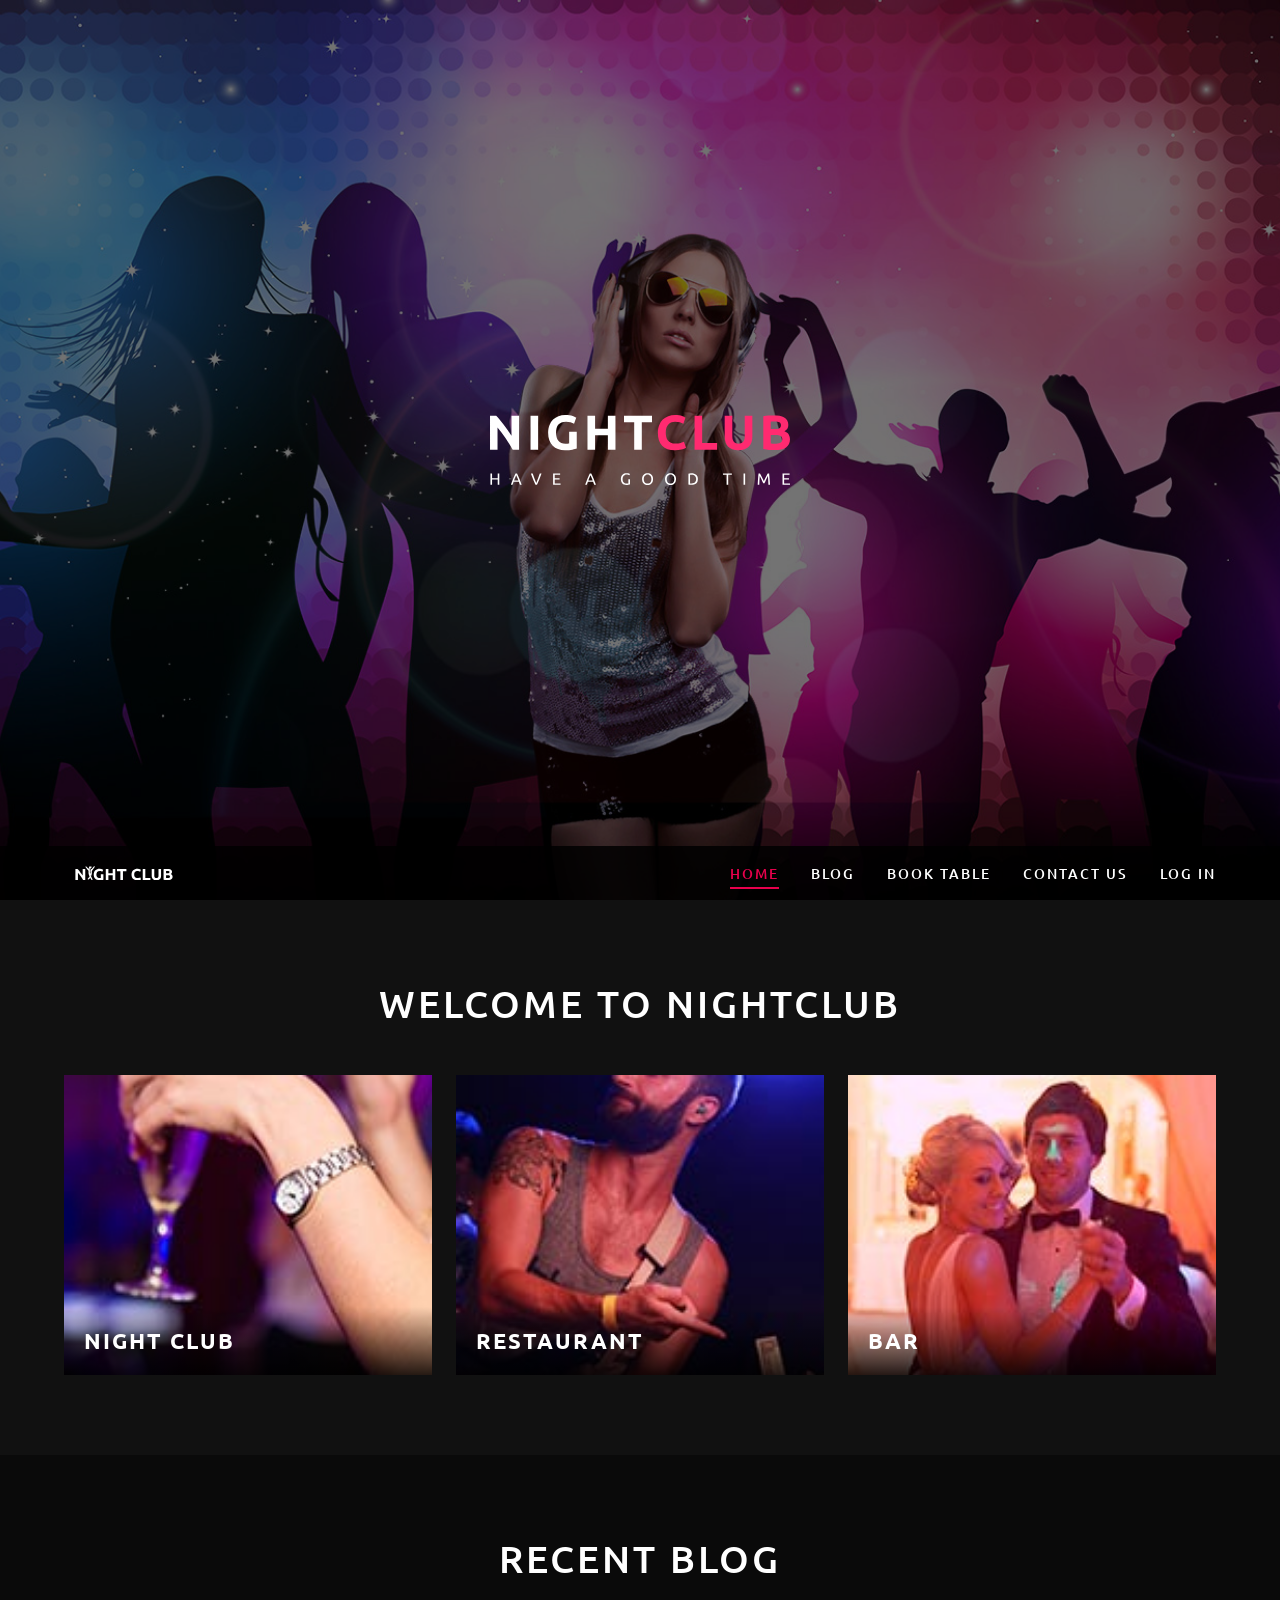
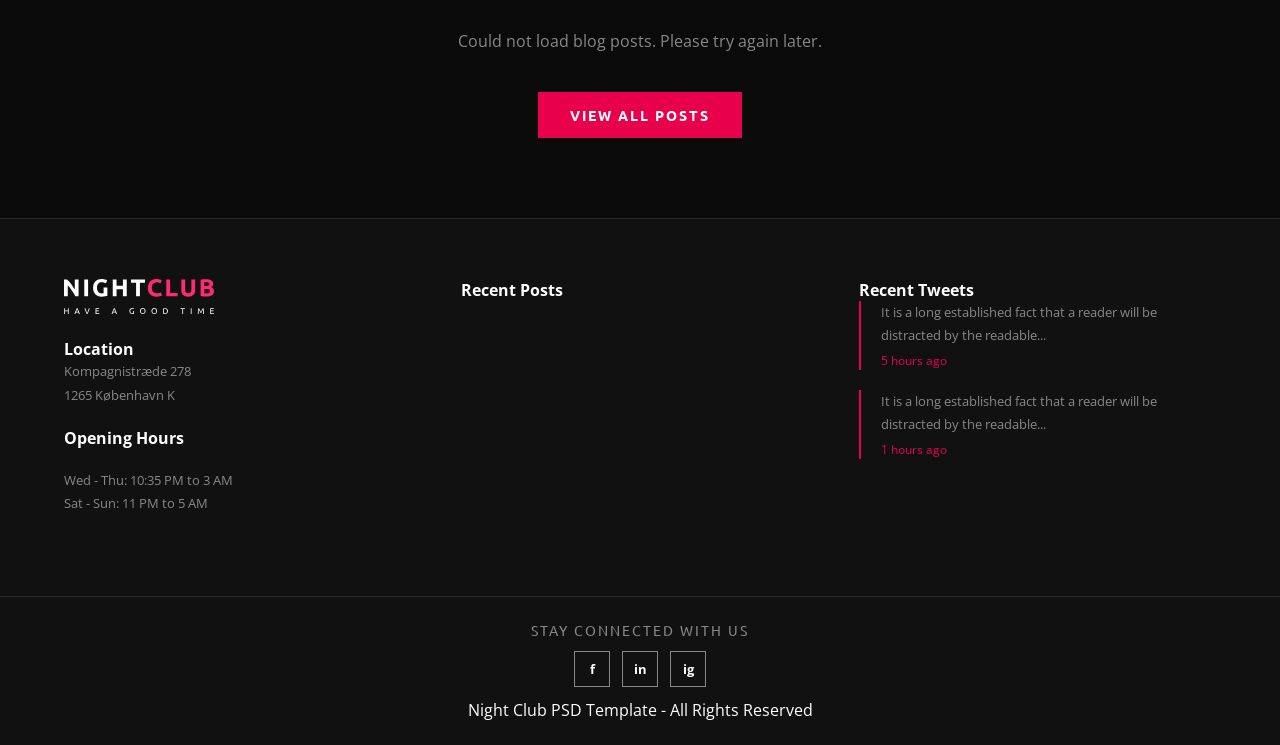
<file: index.html>
<!doctype html>
<html lang="en">
  <head>
    <meta charset="UTF-8" />
    <meta name="viewport" content="width=device-width, initial-scale=1.0" />
    <title>Night Club</title>
    <link
      href="https://fonts.googleapis.com/css2?family=Ubuntu:wght@400;500;700&family=Open+Sans:wght@300;400;600&display=swap"
      rel="stylesheet"
    />
    <link rel="stylesheet" href="css/style.css" />
  </head>

  <body>
    <!--Hero-->
    <section class="hero" id="hero">
      <!--Baggrundsbillede-->
      <div class="hero-bg"></div>

      <!--Mørkt overlag så tekst er mere synligt over billederne-->
      <div class="hero-overlay"></div>

      <!--Logo-->
      <div class="hero-content">
        <img
          src="assets/icon/Logo_main.svg"
          alt="Night Club logo"
          class="hero-logo"
        />
      </div>
    </section>

    <!--Navigation under hero-->
    <nav class="navbar" id="navbar">
      <div class="nav-container">
        <div class="nav-logo">
          <img
            src="assets/icon/Logo.svg"
            alt="Night Club"
            class="nav-logo-img"
          />
        </div>

        <!-- Hamburger knap -->
        <button class="hamburger" id="hamburger" aria-label="Toggle menu">
          <span></span>
          <span></span>
          <span></span>
        </button>

        <ul class="nav-links" id="nav-links">
          <li><a href="index.html" class="nav-link active">Home</a></li>
          <li><a href="blog.html" class="nav-link">Blog</a></li>
          <li><a href="#" class="nav-link">Book Table</a></li>
          <li><a href="#" class="nav-link">Contact Us</a></li>
          <li><a href="#" class="nav-link">Log In</a></li>
        </ul>
      </div>
    </nav>

    <!--Welcome-->
    <section class="welcome">
      <div class="section-container">
        <h2 class="section-title">Welcome to NightClub</h2>

        <div class="welcome-grid">
          <div class="welcome-card">
            <img src="assets/content-img/offer1.jpg" alt="Night Club" />
            <div class="welcome-card-overlay">
              <h3>Night Club</h3>
            </div>
          </div>

          <div class="welcome-card">
            <img src="assets/content-img/offer2.jpg" alt="Restaurant" />
            <div class="welcome-card-overlay">
              <h3>Restaurant</h3>
            </div>
          </div>

          <div class="welcome-card">
            <img src="assets/content-img/offer3.jpg" alt="Bar" />
            <div class="welcome-card-overlay">
              <h3>Bar</h3>
            </div>
          </div>
        </div>
      </div>
    </section>

    <!--Recent Blog-->
    <section class="recent-blog">
      <div class="section-container">
        <h2 class="section-title">Recent Blog</h2>
        <div class="blog-grid" id="recent-blog-grid">
          <p class="loading-text">Loading posts...</p>
        </div>
        <div class="blog-cta">
          <a href="blog.html" class="btn-primary">View All Posts</a>
        </div>
      </div>
    </section>

    <!--Footer-->
    <footer class="footer">
      <div class="footer-container">
        <div class="footer-col">
          <img
            src="assets/icon/Logo_main.svg"
            alt="Night Club"
            class="footer-logo-main"
          />
          <div class="footer-info">
            <h4 class="footer-heading">Location</h4>
            <p>Kompagnistræde 278</p>
            <p>1265 København K</p>
          </div>
          <div class="footer-info">
            <h4 class="footer-info">Opening Hours</h4>
            <p>Wed - Thu: 10:35 PM to 3 AM</p>
            <p>Sat - Sun: 11 PM to 5 AM</p>
          </div>
        </div>
        <div class="footer-col">
          <h4 class="footer-heading">Recent Posts</h4>
          <div id="footer-recent-posts">
            <p class="loading-text">Loading...</p>
          </div>
        </div>

        <div class="footer-col">
          <h4 class="footer-heading">Recent Tweets</h4>
          <div class="footer-tweet">
            <p class="footer-tweet-text">
              It is a long established fact that a reader will be distracted by
              the readable...
            </p>
            <span class="footer-tweet-date">5 hours ago</span>
          </div>
          <div class="footer-tweet">
            <p class="footer-tweet-text">
              It is a long established fact that a reader will be distracted by
              the readable...
            </p>
            <span class="footer-tweet-date">1 hours ago</span>
          </div>
        </div>
      </div>

      <div class="footer-bottom">
        <p class="footer-stay">Stay Connected With Us</p>
        <div class="footer-social">
          <a href="#" class="social-icon">f</a>
          <a href="#" class="social-icon">in</a>
          <a href="#" class="social-icon">ig</a>
        </div>
        <p>Night Club PSD Template - All Rights Reserved</p>
      </div>
    </footer>
    <script src="js/main.js"></script>
  </body>
</html>
</file>
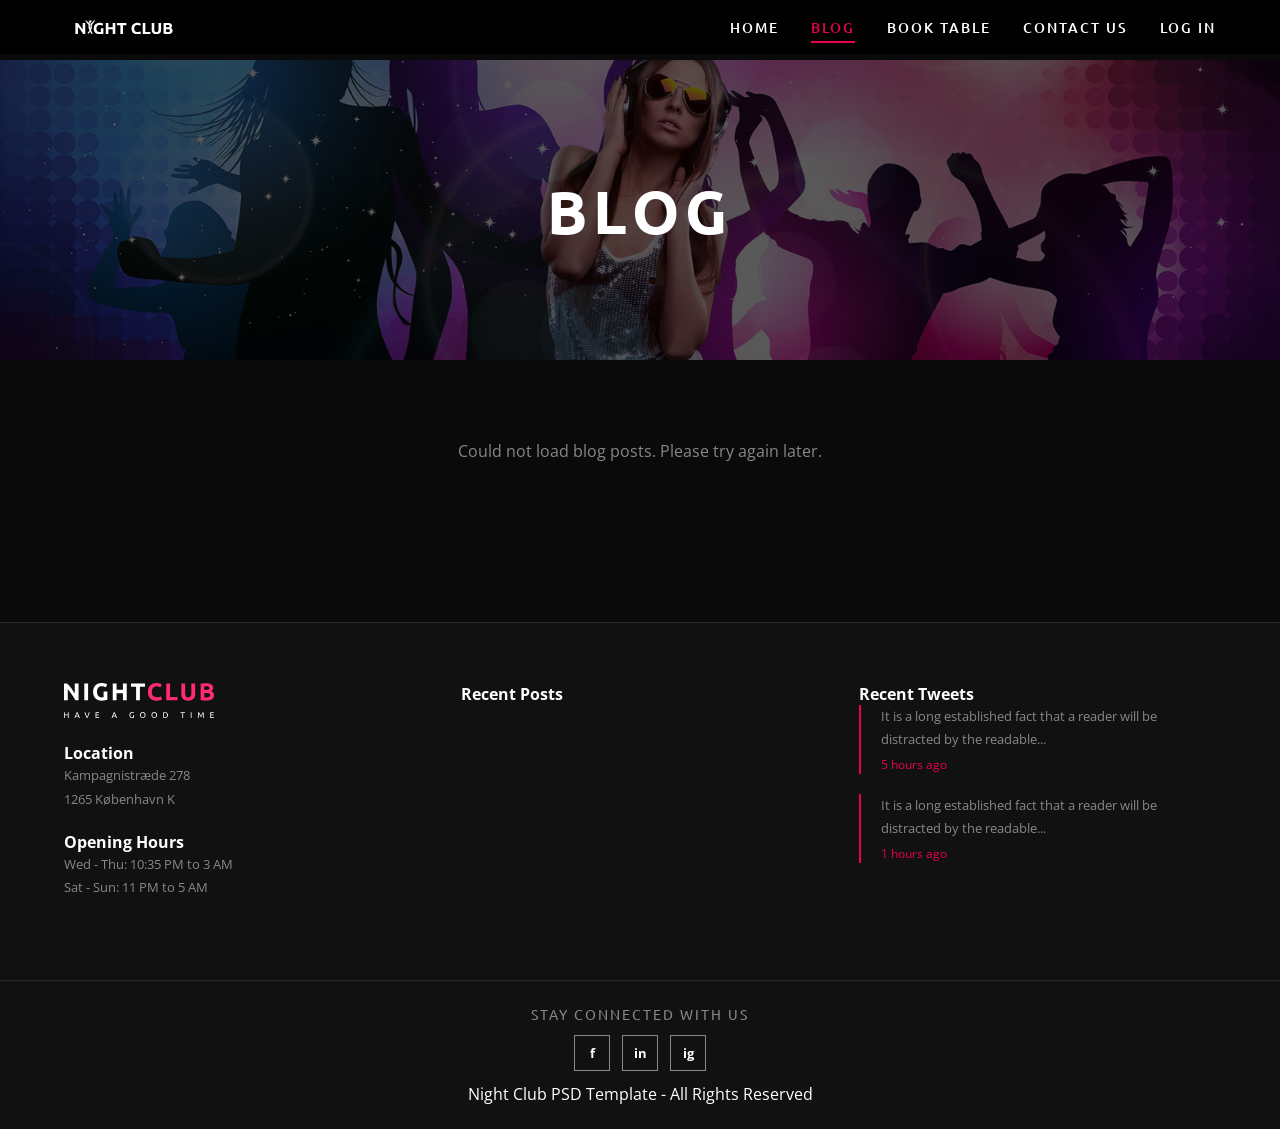
<file: blog.html>
<!doctype html>
<html lang="en">
  <head>
    <meta charset="UTF-8" />
    <meta name="viewport" content="width=device-width, initial-scale=1.0" />
    <title>Night Club - Blog</title>
    <link
      href="https://fonts.googleapis.com/css2?family=Ubuntu:wght@400;500;700&family=Open+Sans:wght@300;400;600&display=swap"
      rel="stylesheet"
    />
    <link rel="stylesheet" href="css/style.css" />
  </head>
  <body>
    <!--Navbar-->
    <nav class="navbar blog-navbar" id="navbar">
      <div class="nav-container">
        <div class="nav-logo">
          <img
            src="assets/icon/Logo.svg"
            alt="Night Club"
            class="nav-logo-img"
          />
        </div>

        <!--Hamburger knap-->
        <button class="hamburger" id="hamburger" aria-label="Toggle menu">
          <span></span>
          <span></span>
          <span></span>
        </button>

        <ul class="nav-links" id="nav-links">
          <li><a href="index.html" class="nav-link">Home</a></li>
          <li><a href="blog.html" class="nav-link active">Blog</a></li>
          <li><a href="#" class="nav-link">Book Table</a></li>
          <li><a href="#" class="nav-link">Contact Us</a></li>
          <li><a href="#" class="nav-link">Log In</a></li>
        </ul>
      </div>
    </nav>

    <!--Blog hero-->
    <section class="blog-hero">
      <div class="blog-hero-overlay"></div>
      <div class="blog-hero-content">
        <h1>Blog</h1>
      </div>
    </section>

    <!--Blog posts-->
    <section class="blog-page">
      <div class="section-container">
        <!--Her vil de posts som er kodet i JS blive opbygget-->
        <div id="blog-posts-container">
          <p class="loading-text">Loading posts...</p>
        </div>

        <div class="pagination" id="pagination"></div>
      </div>
    </section>

    <!--Footer-->
    <footer class="footer">
      <div class="footer-container">
        <!--Venstre kolonne-->
        <div class="footer-col">
          <img
            src="assets/icon/Logo_main.svg"
            alt="Night Club"
            class="footer-logo-main"
          />
          <div class="footer-info">
            <h4 class="footer-heading">Location</h4>
            <p>Kampagnistræde 278</p>
            <p>1265 København K</p>
          </div>
          <div class="footer-info">
            <h4 class="footer-heading">Opening Hours</h4>
            <p>Wed - Thu: 10:35 PM to 3 AM</p>
            <p>Sat - Sun: 11 PM to 5 AM</p>
          </div>
        </div>

        <!--Midterste kolonne-->
        <div class="footer-col">
          <h4 class="footer-heading">Recent Posts</h4>
          <!-- Posts fra JavaScript -->
          <div id="footer-recent-posts">
            <p class="loading-text">Loading...</p>
          </div>
        </div>

        <!--Højre kolonne-->
        <div class="footer-col">
          <h4 class="footer-heading">Recent Tweets</h4>
          <div class="footer-tweet">
            <p class="footer-tweet-text">
              It is a long established fact that a reader will be distracted by
              the readable...
            </p>
            <span class="footer-tweet-date">5 hours ago</span>
          </div>
          <div class="footer-tweet">
            <p class="footer-tweet-text">
              It is a long established fact that a reader will be distracted by
              the readable...
            </p>
            <span class="footer-tweet-date">1 hours ago</span>
          </div>
        </div>
      </div>

      <!--Nederste del-->
      <div class="footer-bottom">
        <p class="footer-stay">Stay Connected With Us</p>
        <div class="footer-social">
          <a href="#" class="social-icon">f</a>
          <a href="#" class="social-icon">in</a>
          <a href="#" class="social-icon">ig</a>
        </div>
        <p>Night Club PSD Template - All Rights Reserved</p>
      </div>
    </footer>

    <script src="js/blog.js"></script>
  </body>
</html>
</file>
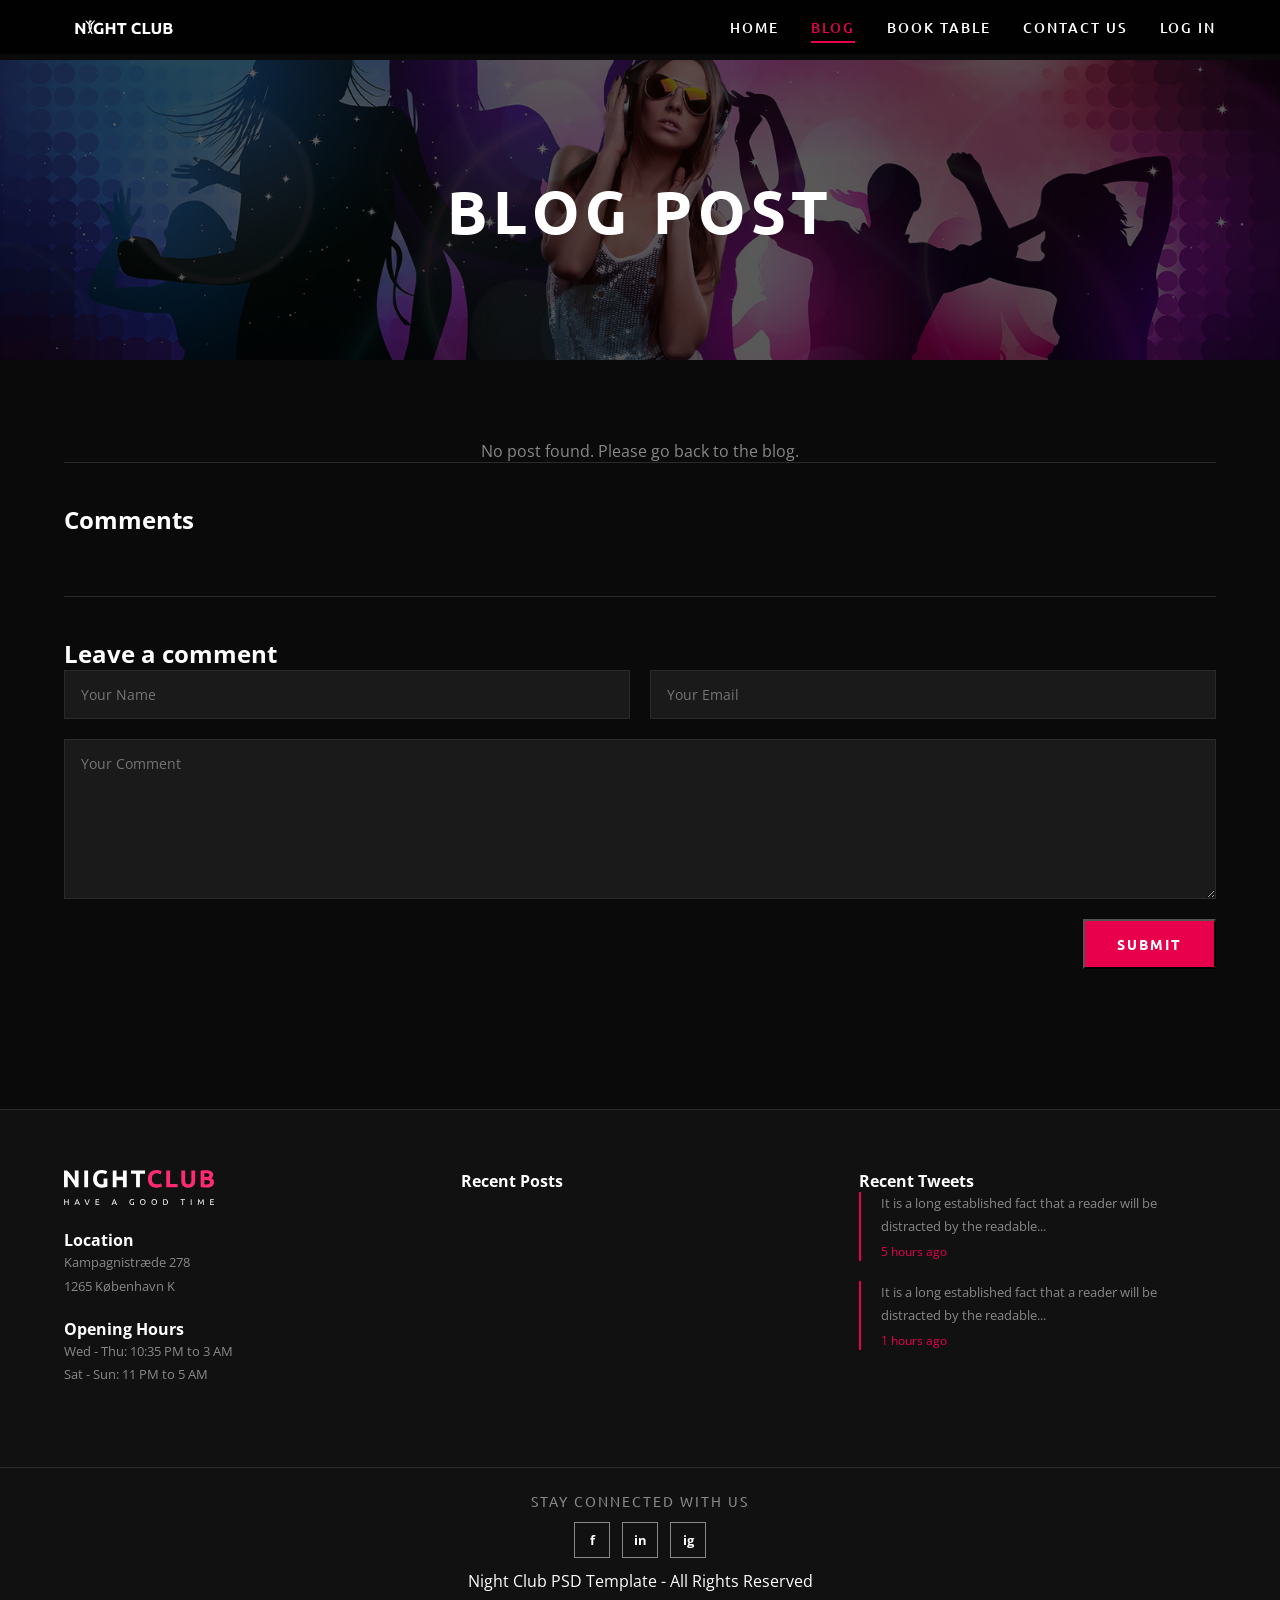
<file: blogpost.html>
<!doctype html>
<html lang="en">
  <head>
    <meta charset="UTF-8" />
    <meta name="viewport" content="width=device-width, initial-scale=1.0" />
    <title>Night Club - Blog Post</title>
    <link
      href="https://fonts.googleapis.com/css2?family=Ubuntu:wght@400;500;700&family=Open+Sans:wght@300;400;600&display=swap"
      rel="stylesheet"
    />
    <link rel="stylesheet" href="css/style.css" />
  </head>
  <body>
    <!--Navbar-->
    <nav class="navbar blog-navbar" id="navbar">
      <div class="nav-container">
        <div class="nav-logo">
          <img
            src="assets/icon/Logo.svg"
            alt="Night Club"
            class="nav-logo-img"
          />
        </div>

        <!-- Hamburger knap -->
        <button class="hamburger" id="hamburger" aria-label="Toggle menu">
          <span></span>
          <span></span>
          <span></span>
        </button>

        <ul class="nav-links" id="nav-links">
          <li><a href="index.html" class="nav-link">Home</a></li>
          <li><a href="blog.html" class="nav-link active">Blog</a></li>
          <li><a href="#" class="nav-link">Book Table</a></li>
          <li><a href="#" class="nav-link">Contact Us</a></li>
          <li><a href="#" class="nav-link">Log In</a></li>
        </ul>
      </div>
    </nav>

    <!--HERO -->
    <section class="blog-hero">
      <div class="blog-hero-overlay"></div>
      <div class="blog-hero-content">
        <h1>Blog Post</h1>
      </div>
    </section>

    <!--BLOST-POST INDHOLD -->
    <section class="blogpost-page">
      <div class="section-container">
        <!--Post indhold fra JS-->
        <div id="blogpost-content">
          <p class="loading-text">Loading posts...</p>
        </div>

        <!--Kommentarer-sektion-->
        <div class="comments-section">
          <!--Tallet af kommentarer fra JS-->
          <h2 class="comments-title" id="comments-title">Comments</h2>

          <!--Individuelle kommentarer fra JS-->
          <div id="comments-container"></div>
        </div>

        <!--KOMMENTAR-FORM -->
        <div class="comment-form-section">
          <h2 class="comments-title">Leave a comment</h2>

          <form class="comment-form" id="comment-form">
            <div class="form-row">
              <div class="form-group">
                <input
                  type="text"
                  id="commenter-name"
                  class="form-input"
                  placeholder="Your Name"
                />
                <!--Errorbesked, hvis noget går galt -->
                <p class="form-error" id="name-error">Please enter your name</p>
              </div>

              <!--E-mail felt-->
              <div class="form-group">
                <input
                  type="email"
                  id="commenter-email"
                  class="form-input"
                  placeholder="Your Email"
                />
                <!--Errorbesked hvis emailen ikke findes-->
                <p class="form-error" id="email-error">
                  Please enter a valid email
                </p>
              </div>
            </div>

            <!--Kommentar tekstfelt-->
            <div class="form-group">
              <textarea
                id="commenter-text"
                class="form-input form-textarea"
                placeholder="Your Comment"
              ></textarea>
              <!--Errorbesked hvis kommentaren er tom-->
              <p class="form-error" id="comment-error">
                Please write a comment
              </p>
            </div>

            <!--Submit button-->
            <div class="form-submit">
              <button type="submit" class="btn-primary">Submit</button>
            </div>

            <!--"Success"besked efter fuldført submit-->
            <p class="form-success" id="form-success">
              Your comment has been submitted!
            </p>
          </form>
        </div>
      </div>
    </section>

    <!--FOOTER -->
    <footer class="footer">
      <div class="footer-container">
        <!--Venstre kolonne-->
        <div class="footer-col">
          <img
            src="assets/icon/Logo_main.svg"
            alt="Night Club"
            class="footer-logo-main"
          />
          <div class="footer-info">
            <h4 class="footer-heading">Location</h4>
            <p>Kampagnistræde 278</p>
            <p>1265 København K</p>
          </div>
          <div class="footer-info">
            <h4 class="footer-heading">Opening Hours</h4>
            <p>Wed - Thu: 10:35 PM to 3 AM</p>
            <p>Sat - Sun: 11 PM to 5 AM</p>
          </div>
        </div>

        <!--Midterste kolonne-->
        <div class="footer-col">
          <h4 class="footer-heading">Recent Posts</h4>
          <!-- Posts fra JavaScript -->
          <div id="footer-recent-posts-blogpost">
            <p class="loading-text">Loading...</p>
          </div>
        </div>

        <!--Højre kolonne-->
        <div class="footer-col">
          <h4 class="footer-heading">Recent Tweets</h4>
          <div class="footer-tweet">
            <p class="footer-tweet-text">
              It is a long established fact that a reader will be distracted by
              the readable...
            </p>
            <span class="footer-tweet-date">5 hours ago</span>
          </div>
          <div class="footer-tweet">
            <p class="footer-tweet-text">
              It is a long established fact that a reader will be distracted by
              the readable...
            </p>
            <span class="footer-tweet-date">1 hours ago</span>
          </div>
        </div>
      </div>

      <!--Nederste del-->
      <div class="footer-bottom">
        <p class="footer-stay">Stay Connected With Us</p>
        <div class="footer-social">
          <a href="#" class="social-icon">f</a>
          <a href="#" class="social-icon">in</a>
          <a href="#" class="social-icon">ig</a>
        </div>
        <p>Night Club PSD Template - All Rights Reserved</p>
      </div>
    </footer>

    <script src="js/blogpost.js"></script>
  </body>
</html>
</file>
<file: css/style.css>
/* Root variabler */
:root {
  --black: #0a0a0a;
  --dark: #111111;
  --dark-grey: #1a1a1a;
  --mid-grey: #2a2a2a;
  --light-grey: #888888;
  --white: #ffffff;
  --pink: #e8004c;
  --pink-dark: #b8003c;
  --font-heading: "Ubuntu", sans-serif;
  --font-body: "Open Sans", sans-serif;
}

/* Reset og base */
* {
  margin: 0;
  padding: 0;
  box-sizing: border-box;
}

body {
  background-color: var(--black);
  color: var(--white);
  font-family: var(--font-body);
}

a {
  text-decoration: none;
  color: inherit;
}

ul {
  list-style: none;
}

img {
  display: block;
  max-width: 100%;
}

/* Buttons */
.btn-primary {
  display: inline-block;
  background-color: var(--pink);
  color: var(--white);
  font-family: var(--font-heading);
  font-size: 14px;
  font-weight: 700;
  letter-spacing: 2px;
  text-transform: uppercase;
  padding: 14px 32px;
  transition: background-color 0.2s ease;
}

.btn-primary:hover {
  background-color: var(--pink-dark);
}

/* Hero */
.hero {
  position: relative;
  width: 100%;
  height: 100vh;
  display: flex;
  flex-direction: column;
  align-items: center;
  justify-content: center;
}

.hero-bg {
  background-image: url("../assets/bg/header_bg_1.jpg");
  background-size: cover;
  background-position: center;
  position: absolute;
  top: 0;
  left: 0;
  width: 100%;
  height: 100%;
  z-index: 0;
}

.hero-overlay {
  background-color: rgba(0, 0, 0, 0.55);
  position: absolute;
  top: 0;
  left: 0;
  width: 100%;
  height: 100%;
  z-index: 1;
}

.hero-content {
  position: relative;
  z-index: 2;
  text-align: center;
  display: flex;
  flex-direction: column;
  align-items: center;
  gap: 16px;
}

.hero-logo {
  width: 300px;
}

/* Navbar */
.navbar {
  position: absolute;
  bottom: 0;
  left: 0;
  width: 100%;
  background-color: rgba(0, 0, 0, 0.85);
  z-index: 3;
  transition: all 0.3s ease;
}

.navbar.sticky {
  position: fixed;
  top: 0;
  bottom: auto;
}

.nav-container {
  max-width: 1200px;
  margin: 0 auto;
  padding: 16px 24px;
  display: flex;
  align-items: center;
  justify-content: space-between;
}

.nav-logo-img {
  width: 120px;
}

.nav-links {
  display: flex;
  gap: 32px;
  align-items: center;
}

.nav-link {
  font-family: var(--font-heading);
  font-size: 14px;
  font-weight: 500;
  letter-spacing: 2px;
  text-transform: uppercase;
  color: var(--white);
  padding-bottom: 4px;
  border-bottom: 2px solid transparent;
  transition: all 0.2s ease;
}

.nav-link:hover {
  color: var(--pink);
  border-bottom-color: var(--pink);
}

.nav-link.active {
  color: var(--pink);
  border-bottom-color: var(--pink);
}

/* Alle section-styles */
.section-container {
  max-width: 1200px;
  margin: 0 auto;
  padding: 80px 24px;
}

.section-title {
  font-family: var(--font-heading);
  font-size: 38px;
  font-weight: 500;
  text-align: center;
  text-transform: uppercase;
  letter-spacing: 3px;
  color: var(--white);
  margin-bottom: 48px;
}

/* HOMEPAGE-SIDE */
.welcome {
  background-color: var(--dark);
}

.welcome-grid {
  display: grid;
  grid-template-columns: repeat(3, 1fr);
  gap: 24px;
}

.welcome-card {
  position: relative;
  overflow: hidden;
  cursor: pointer;
}

.welcome-card img {
  width: 100%;
  height: 300px;
  object-fit: cover;
  transition: transform 0.4s ease;
}

.welcome-card:hover img {
  transform: scale(1.05);
}

.welcome-card-overlay {
  position: absolute;
  bottom: 0;
  left: 0;
  width: 100%;
  padding: 20px;
  background: linear-gradient(transparent, rgba(0, 0, 0, 0.85));
}

.welcome-card-overlay h3 {
  font-family: var(--font-heading);
  font-size: 22px;
  font-weight: 700;
  text-transform: uppercase;
  letter-spacing: 2px;
  color: var(--white);
}

/* Recent Blog */
.recent-blog {
  background-color: var(--black);
}

.blog-grid {
  display: grid;
  grid-template-columns: repeat(3, 1fr);
  gap: 24px;
  margin-bottom: 40px;
}

.blog-card {
  background-color: var(--dark-grey);
  overflow: hidden;
}

.blog-card img {
  width: 100%;
  height: 200px;
  object-fit: cover;
}

.blog-card-body {
  padding: 20px;
}

.blog-card-title {
  font-family: var(--font-heading);
  font-size: 18px;
  font-weight: 700;
  text-transform: uppercase;
  letter-spacing: 1px;
  color: var(--white);
  margin-bottom: 8px;
}

.blog-card-meta {
  font-size: 12px;
  color: var(--light-grey);
  margin-bottom: 12px;
}

.blog-card-excerpt {
  font-size: 14px;
  color: var(--light-grey);
  line-height: 1.6;
  display: -webkit-box;
  -webkit-line-clamp: 3;
  -webkit-box-orient: vertical;
  overflow: hidden;
}

.blog-cta {
  text-align: center;
  margin-top: 40px;
}

.loading-text {
  color: var(--light-grey);
  text-align: center;
  font-size: 16px;
  grid-column: 1 / -1;
}

/* BLOG-PAGE */
/* Blog-page Navbar */
.blog-navbar {
  position: fixed;
  top: 0;
  bottom: auto;
}

/* Blog-page Hero */
.blog-hero {
  position: relative;
  width: 100%;
  height: 300px;
  display: flex;
  align-items: center;
  justify-content: center;
  background-image: url("../assets/bg/header_bg_2.jpg");
  background-size: cover;
  background-position: center;
  margin-top: 60px;
}

.blog-hero-overlay {
  position: absolute;
  top: 0;
  left: 0;
  width: 100%;
  height: 100%;
  background-color: rgba(0, 0, 0, 0.65);
}

.blog-hero-content {
  position: relative;
  z-index: 2;
  text-align: center;
}

.blog-hero-content h1 {
  font-family: var(--font-heading);
  font-size: 60px;
  font-weight: 700;
  text-transform: uppercase;
  letter-spacing: 6px;
  color: var(--white);
}

/* BLOG PAGE POSTS */
.blog-page {
  background-color: var(--black);
}

.blog-post-row {
  display: flex;
  gap: 40px;
  align-items: center;
  margin-bottom: 60px;
  padding-bottom: 60px;
  border-bottom: 1px solid var(--mid-grey);
}

.blog-post-row:nth-child(even) {
  flex-direction: row-reverse;
}

.blog-post-image {
  width: 400px;
  height: 280px;
  object-fit: cover;
  flex-shrink: 0;
}

.blog-post-body {
  flex: 1;
}

.blog-post-title {
  font-family: var(--font-heading);
  font-size: 24px;
  font-weight: 700;
  text-transform: uppercase;
  letter-spacing: 2px;
  color: var(--white);
  margin-bottom: 12px;
}

.blog-post-excerpt {
  font-style: 15px;
  color: var(--light-grey);
  line-height: 1.8;
  margin-bottom: 24px;
  display: -webkit-box;
  -webkit-line-clamp: 6;
  -webkit-box-orient: vertical;
  overflow: hidden;
}

.blog-read-more {
  display: inline-block;
  background-color: transparent;
  color: var(--white);
  font-family: var(--font-heading);
  font-size: 13px;
  font-weight: 700;
  letter-spacing: 2px;
  text-transform: uppercase;
  padding: 12px 28px;
  border: 2px solid var(--pink);
  transition: all 0.2s ease;
}

.blog-read-more:hover {
  background-color: var(--pink);
  color: var(--white);
}

/* PAGINATION */
.pagination {
  display: flex;
  gap: 8px;
  justify-content: center;
  margin-top: 40px;
  padding-bottom: 40px;
}

.pagination-btn {
  background-color: transparent;
  color: var(--white);
  font-family: var(--font-heading);
  font-size: 14px;
  font-weight: 700;
  padding: 10px 18px;
  border: 2px solid var(--mid-grey);
  cursor: pointer;
  transition: all 0.2s ease;
}

.pagination-btn:hover {
  border-color: var(--pink);
  color: var(--white);
}

.pagination-btn.active-page {
  background-color: var(--pink);
  background-color: var(--pink);
  color: var(--white);
}

/* BLOG POST PAGE */
.blogpost-page {
  background-color: var(--black);
}

.blogpost-image {
  width: 100%;
  height: 500px;
  object-fit: cover;
  margin-bottom: 32px;
}

.blogpost-title {
  font-family: var(--font-heading);
  font-size: 28px;
  font-weight: 700;
  text-transform: uppercase;
  letter-spacing: 2px;
  color: var(--white);
  margin-bottom: 12px;
}

.blogpost-meta {
  font-size: 13px;
  color: var(--pink);
  margin-bottom: 24px;
  text-transform: uppercase;
  letter-spacing: 1px;
}

.blogpost-content {
  font-style: 15px;
  color: var(--light-grey);
  line-height: 1.9;
  margin-bottom: 60px;
}

/* KOMMENTAR SEKTION */
.comments-section {
  margin-bottom: 60px;
  padding-top: 40px;
  border-top: 1px solid var(--mid-grey);
}

.commments-title {
  font-family: var(--font-heading);
  font-size: 26px;
  font-weight: 700;
  text-transform: uppercase;
  letter-spacing: 2px;
  color: var(--white);
  margin-bottom: 32px;
}

.comment {
  margin-bottom: 32px;
  padding-bottom: 32px;
  border-bottom: 1px solid var(--mid-grey);
}

.comment-author {
  font-family: var(--font-heading);
  font-size: 16px;
  font-weight: 700;
  color: var(--white);
  margin-bottom: 4px;
}

.comment-date {
  font-size: 12px;
  color: var(--pink);
  margin-bottom: 12px;
}

.comment-text {
  font-size: 14px;
  color: var(--light-grey);
  line-height: 1.7;
}

/* KOMMENTAR FORM */

.comment-form-section {
  padding-top: 40px;
  border-top: 1px solid var(--mid-grey);
  margin-bottom: 60px;
}

.comment-form {
  display: flex;
  flex-direction: column;
  gap: 20px;
}

.form-row {
  display: grid;
  grid-template-columns: 1fr 1fr;
  gap: 20px;
}

.form-group {
  display: flex;
  flex-direction: column;
  gap: 6px;
}

.form-input {
  background-color: var(--dark-grey);
  border: 1px solid var(--mid-grey);
  color: var(--white);
  font-family: var(--font-body);
  font-size: 14px;
  padding: 14px 16px;
  width: 100%;
  outline: none;
  transition: border-color 0.2s ease;
}

.form-input:focus {
  border-color: var(--pink);
}

.form-textarea {
  height: 160px;
  resize: vertical;
}

.form-error {
  font-size: 12px;
  color: var(--pink);
  display: none;
}

.form-error.visible {
  display: block;
}

.form-success {
  font-size: 14px;
  color: var(--white);
  display: none;
}

.form-success.visible {
  display: block;
}

.form-submit {
  text-align: right;
}

/* FOOTER */
.footer {
  background-color: var(--dark);
  border-top: 1px solid var(--mid-grey);
}

.footer-container {
  max-width: 1200px;
  margin: 0 auto;
  padding: 60px 24px;
  display: grid;
  grid-template-columns: repeat(3, 1fr);
  gap: 40px;
}

.footer-col p {
  font-size: 13px;
  color: var(--light-grey);
  line-height: 1.8;
}

.footer-logo-main {
  width: 150px;
  margin-bottom: 24px;
}

.footer-info {
  margin-bottom: 20px;
}

.footer-info p {
  font-size: 13px;
  color: var(--light-grey);
  line-height: 1.8;
}

.footer-post {
  display: flex;
  gap: 12px;
  align-items: flex-start;
  margin-bottom: 20px;
}

.footer-post-img {
  width: 70px;
  height: 55px;
  object-fit: cover;
  flex-shrink: 0;
}

.footer-post-title {
  font-size: 13px;
  color: var(--light-grey);
  line-height: 1.5;
  margin-bottom: 4px;
}

.footer-post-date {
  font-size: 12px;
  color: var(--pink);
}

.footer-tweet {
  margin-bottom: 20px;
  padding-left: 20px;
  border-left: 2px solid var(--pink);
}

.footer-tweet-date {
  font-size: 12px;
  color: var(--pink);
}

.footer-bottom {
  border-top: 1px solid var(--mid-grey);
  padding: 24px;
  text-align: center;
  display: flex;
  flex-direction: column;
  align-items: center;
  gap: 12px;
}

.footer-stay {
  font-family: var(--font-heading);
  font-size: 14px;
  color: var(--light-grey);
  text-transform: uppercase;
  letter-spacing: 2px;
}

.footer-social {
  display: flex;
  gap: 12px;
}

.social-icon {
  width: 36px;
  height: 36px;
  border: 1px solid var(--light-grey);
  display: flex;
  align-items: center;
  justify-content: center;
  font-size: 13px;
  font-weight: 700;
  color: var(--white);
  transition: all 0.2s ease;
}

.social-icon:hover {
  border-color: var(--pink);
  color: var(--pink);
}

.hamburger {
  display: none;
}

/* RESPONSIVE */
@media (max-width: 768px) {
  /*Navbar*/
  .nav-container {
    flex-direction: row;
    justify-content: space-between;
    align-items: center;
    padding: 12px 16px;
    position: relative;
  }

  .nav-link {
    font-size: 12px;
  }

  /* Hero */
  .hero-logo {
    width: 200px;
  }

  /* Welcome sektion */
  .welcome-grid {
    grid-template-columns: 1fr;
  }

  /* Recent blog på forsiden */
  .blog-grid {
    grid-template-columns: 1fr;
  }

  /* Blog page post */
  .blog-post-row {
    flex-direction: column !important;
  }

  .blog-post-image {
    width: 100%;
    height: 220px;
  }

  /* Kommentar-form */
  .form-row {
    grid-template-columns: 1fr;
  }

  /* Footer */
  .footer-container {
    grid-template-columns: 1fr;
  }

  /* Sektion padding */
  .section-container {
    padding: 48px 16px;
  }

  /* Sektion titel */
  .section-title {
    font-size: 28px;
  }

  /* Blog post titel */
  .blog-post-title {
    font-size: 20px;
  }

  /* Blogpost side titel */
  .blogpost-title {
    font-size: 22px;
  }

  .nav-links {
    display: none;
    flex-direction: column;
    gap: 0;
    position: absolute;
    top: 100%;
    left: 0;
    width: 100%;
    background-color: rgba(0, 0, 0, 0.95);
    padding: 16px 0;
    z-index: 100;
  }

  .nav-links.open {
    display: flex;
  }

  .nav-links li {
    width: 100%;
    text-align: center;
    padding: 12px 0;
    border-bottom: 1px solid var(--mid-grey);
  }

  .nav-link {
    font-size: 14px;
  }

  .hamburger {
    display: flex;
    flex-direction: column;
    gap: 5px;
    background: none;
    border: none;
    cursor: pointer;
    padding: 4px;
  }

  .hamburger span {
    display: block;
    width: 25px;
    height: 2px;
    background-color: var(--white);
    transition: all 0.3s ease;
  }

  .hamburger.open span:nth-child(1) {
    transform: translateY(7px) rotate(45deg);
  }

  .hamburger.open span:nth-child(2) {
    opacity: 0;
  }

  .hamburger.open span:nth-child(3) {
    transform: translateY(-7px) rotate(-45deg);
  }
}
</file>
